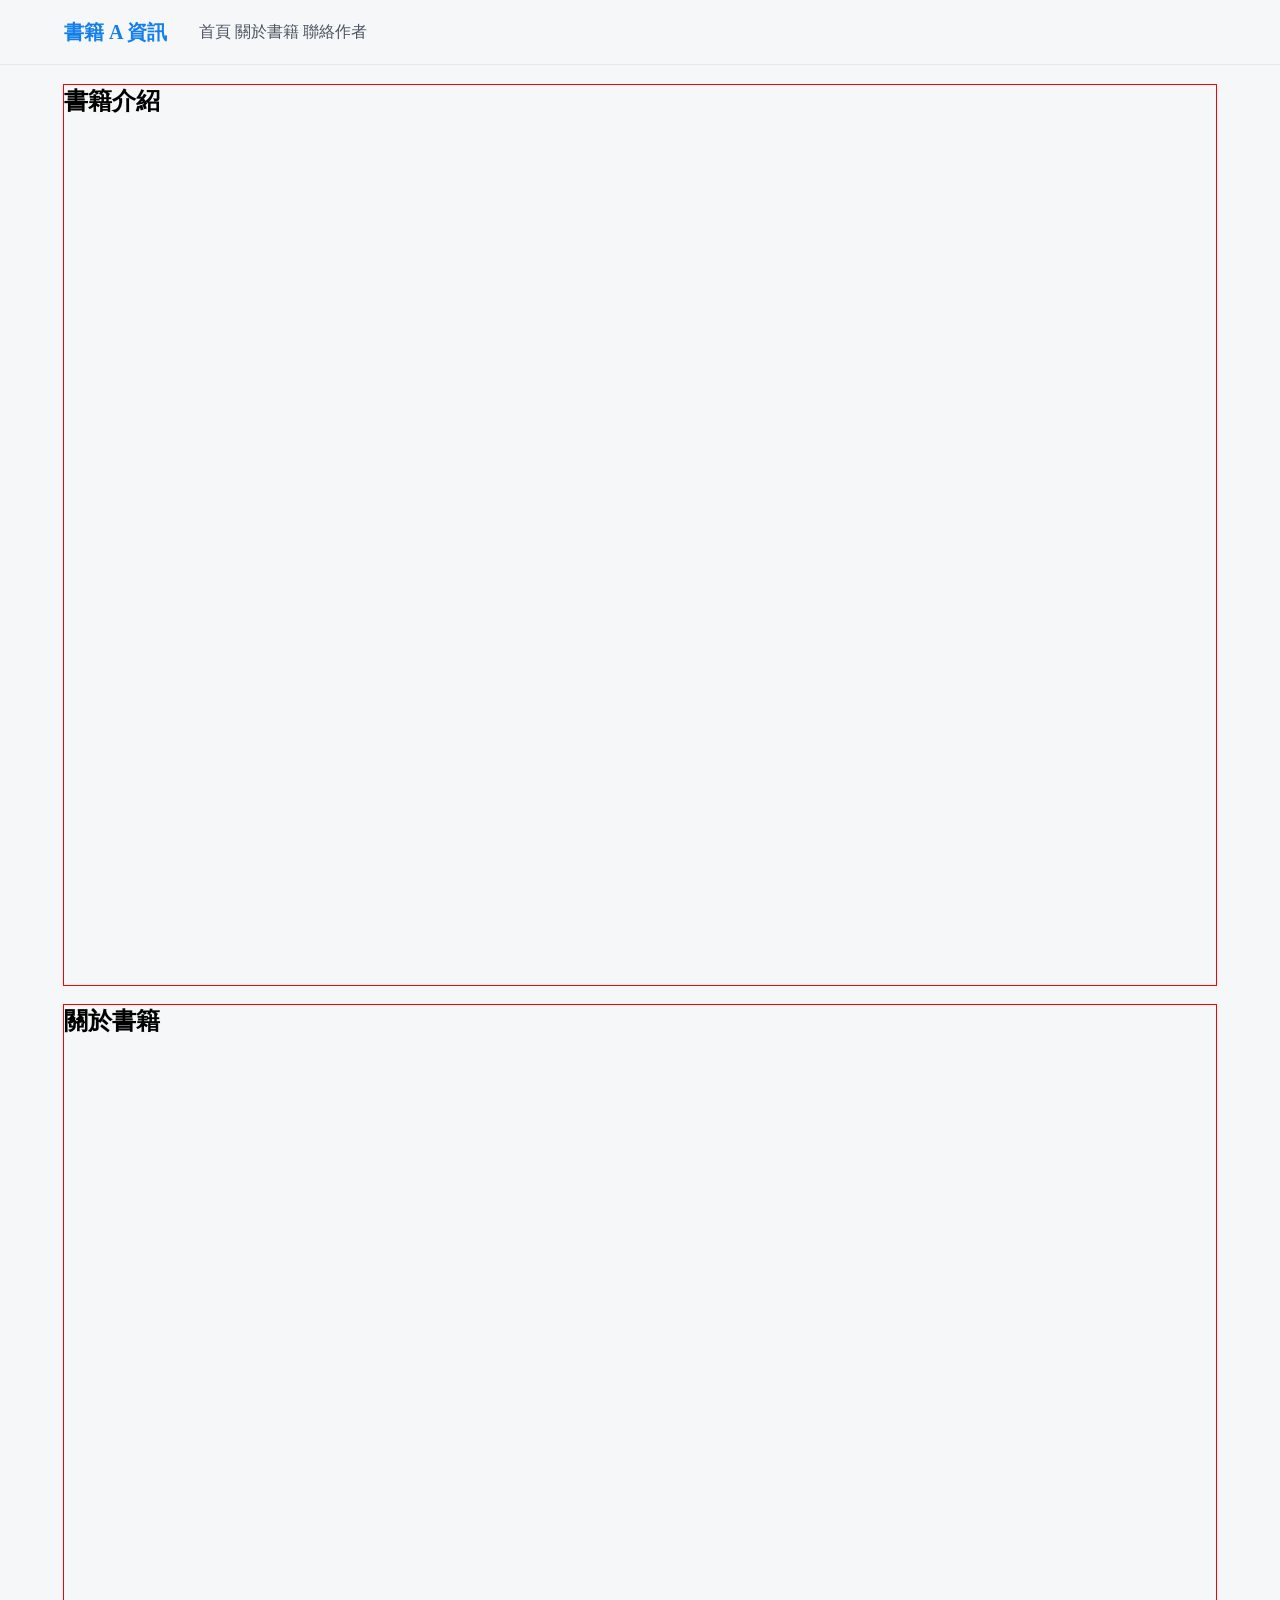
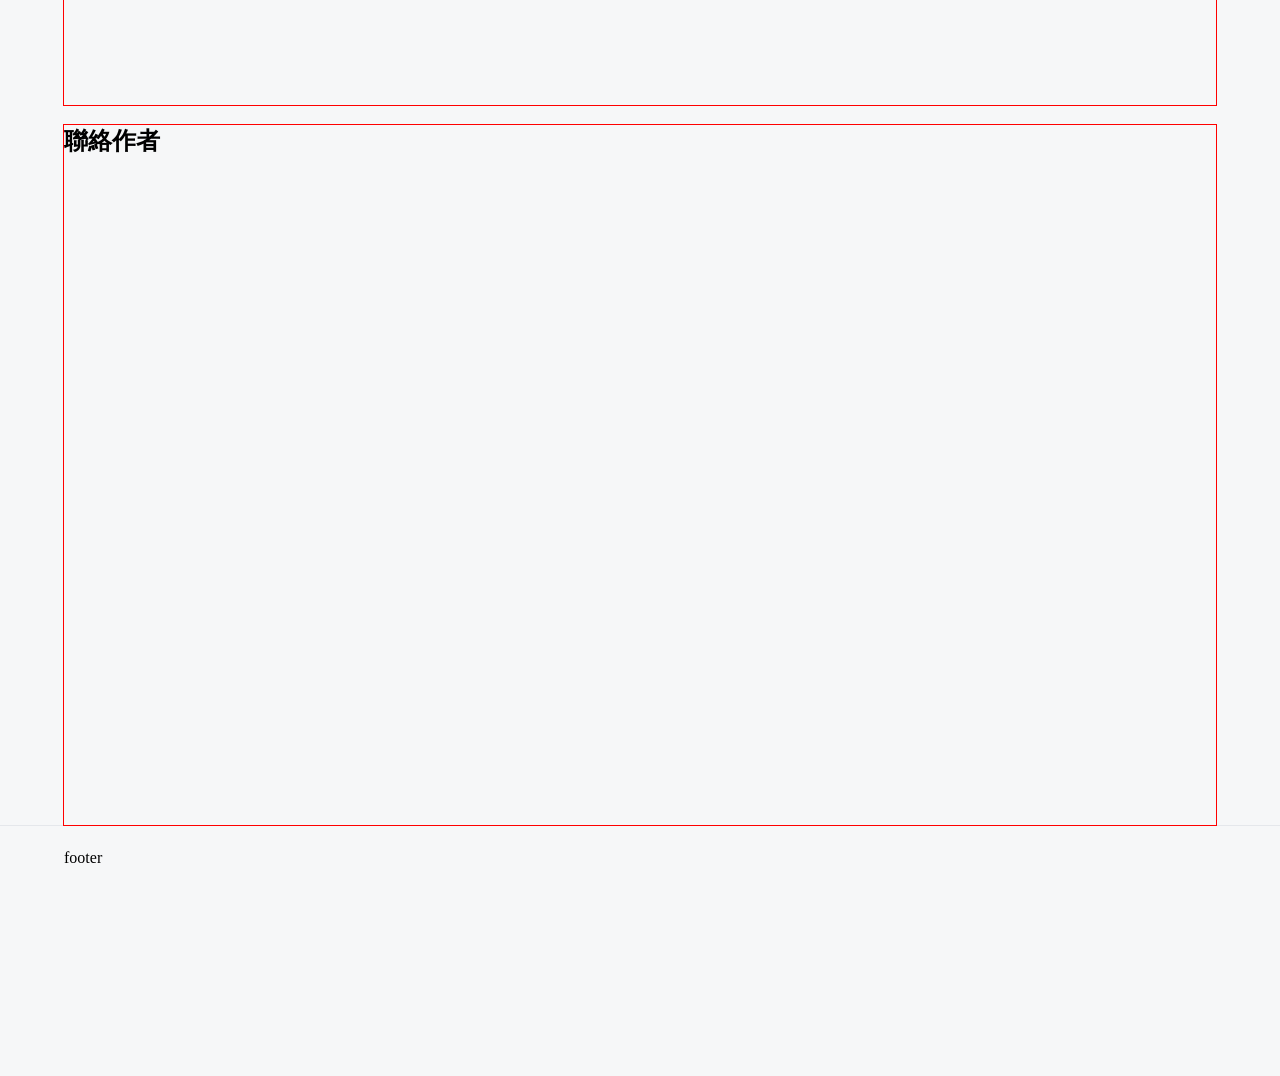
<file: src/book.html>
<!DOCTYPE html>
<html lang=zh-Hant">
  <head>
    <meta charset="UTF-8" />
    <meta name="viewport" content="width=device-width, initial-scale=1.0" />
    <title>書籍 A 資訊</title>
  </head>
  <link rel="stylesheet" href="book.min.css" />
  <body>
    <section>
      <header>
        <div class="container">
          <div>
            <strong class="book-brand">書籍 A 資訊</strong>
            <nav aria-label="書籍頁導覽">
              <a href="#home">首頁</a>
              <a href="#book">關於書籍</a>
              <a href="#contact">聯絡作者</a>
            </nav>
          </div>
        </div>
      </header>
      <main class="wrapper">
        <div id="home" class="home"><h1>書籍介紹</h1></div>
        <div id="book" class="page"><h2>關於書籍</h2></div>
        <div id="contact" class="page"><h2>聯絡作者</h2></div>
      </main>
      <footer>
        <div class="container">
          <div>footer</div>
        </div>
      </footer>
    </section>
  </body>
</html>
</file>
<file: src/book.min.css>
:root{--header-color: #111827;--primary-color: #137fec;--background-color: #f6f7f8;--text-color: #4b5563;--border-color: #e5e7eb;--gray-color-100: #f3f4f6;--gray-color-500: #6b7280}:root{--search-bar-display: flex;--aside-display: block;--book-min-width: 256px;--container-padding-left: 2rem;--container-padding-right: 2rem;--nav-display: flex}@media(max-width: 1024px){:root{--search-bar-display: none;--aside-display: none;--book-min-width: 200px}}@media(max-width: 640px){:root{--container-padding-left: 1.5rem;--container-padding-right: 1.5rem;--nav-display: none}}header{border-bottom:solid 1px var(--border-color);background-color:var(--background-color);position:sticky;top:0;z-index:50}header div.container>div{gap:2rem}header .book-brand{margin:0px;font-size:1.25rem;font-weight:700;line-height:1.75rem;color:var(--primary-color)}header .book-brand nav{display:var(--nav-display);gap:1.5rem}section{width:100%}section div.container{max-width:90vw;margin:0px auto;padding-left:var(--container-padding-left);padding-right:var(--container-padding-right)}section div.container>div{width:100%;height:4rem;display:flex;align-items:center}section main.wrapper{max-width:90vw;margin:0 auto;padding-left:var(--container-padding-left);padding-right:var(--container-padding-right)}section main.wrapper>div{outline:solid 1px red}section main.wrapper>div[id]{scroll-margin-top:var(--book-header-offset)}section main.wrapper>div.home{height:100vh}section main.wrapper>div.page{min-height:700px}section a{color:var(--text-color);text-decoration:inherit}section a:hover{color:var(--primary-color)}footer{border-top:1px solid var(--border-color);height:250px}html,body{margin:0;padding:0}html{--book-header-offset: 5rem;scroll-behavior:smooth}body{background-color:var(--background-color)}@media(prefers-reduced-motion: reduce){html{scroll-behavior:auto}}/*# sourceMappingURL=book.min.css.map */
</file>
